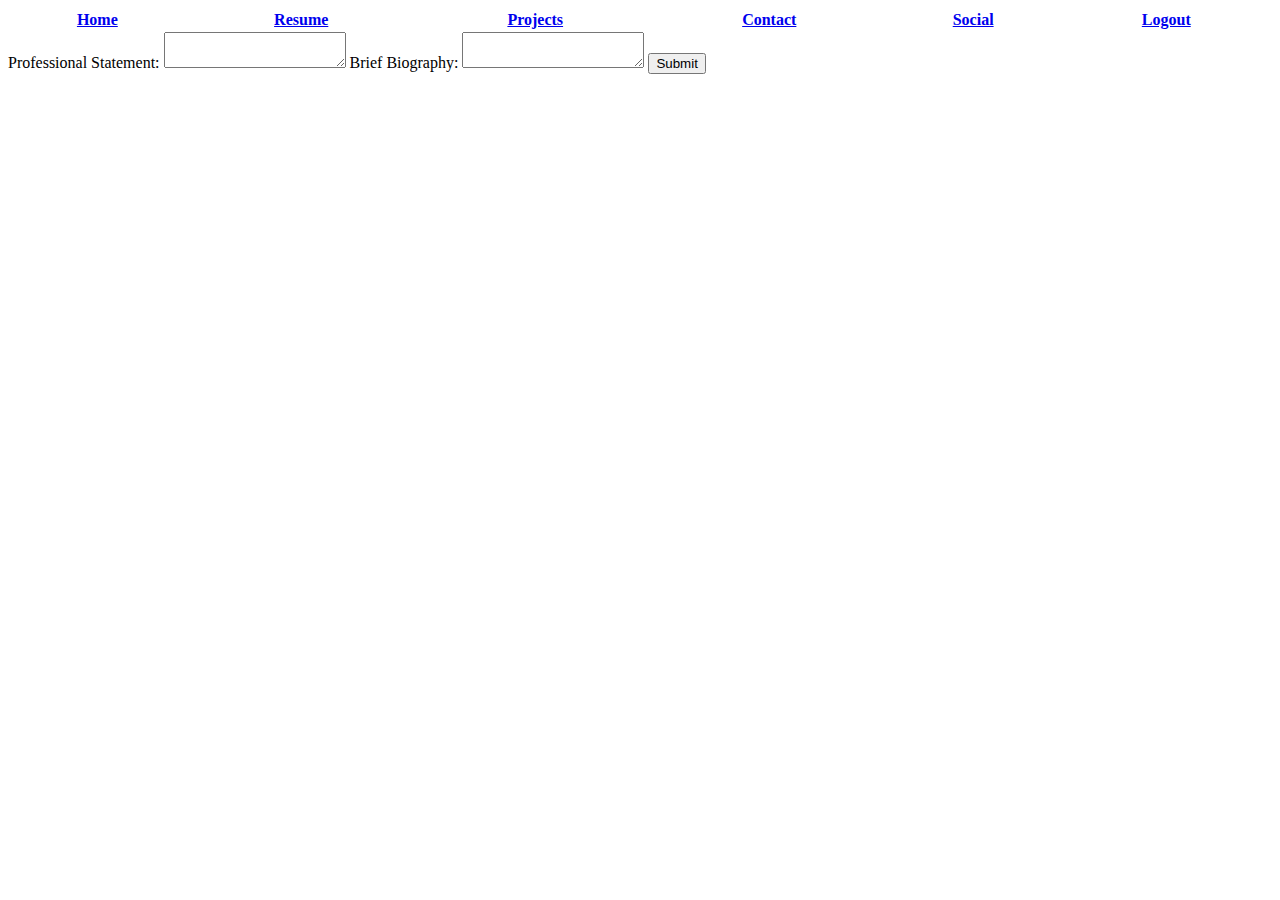
<file: index.html>
<!DOCTYPE html>
<html lang="en">
    <head>
        <link href="adminIndex.css" rel="stylesheet">
       <title>Home</title> 
       <meta charset="UTF-8">
    </head>
    <body>
        <table>
            <tr>
              <th><a href="./index.html">Home</a></th>
              <th><a href="./adminResume.html">Resume</a></th>
              <th><a href="./adminProjects.html">Projects</a></th>
              <th><a href="./adminContact.html">Contact</a></th>
              <th><a href="./adminSocial.html">Social</a></th>
              <th><a href="./logout.html">Logout</a></th>
            </tr>
        </table>

        <label>Professional Statement:</label>
        <textarea id="professional" name="professional"></textarea>

        <label>Brief Biography:</label>
        <textarea id="bio" name="bio"></textarea>

        <script type="text/javascript">
            function submitIndex(fName='admin'){
                var prof = document.getElementById("professional").value;
                var bio = document.getElementById("bio").value;
                var lb = '\n';
			    var data2Blob = new File([prof, lb, bio], fName, {type: "text/plain"});
			    var blob2URL = window.URL.createObjectURL(data2Blob);

                var anchorTag = document.createElement("a");
                anchorTag.href = blob2URL;
			    anchorTag.download = fName;
			    anchorTag.click();
            }
        </script>

        <input type="button" value="Submit" onclick="submitIndex()">

    </body>
</html>
</file>
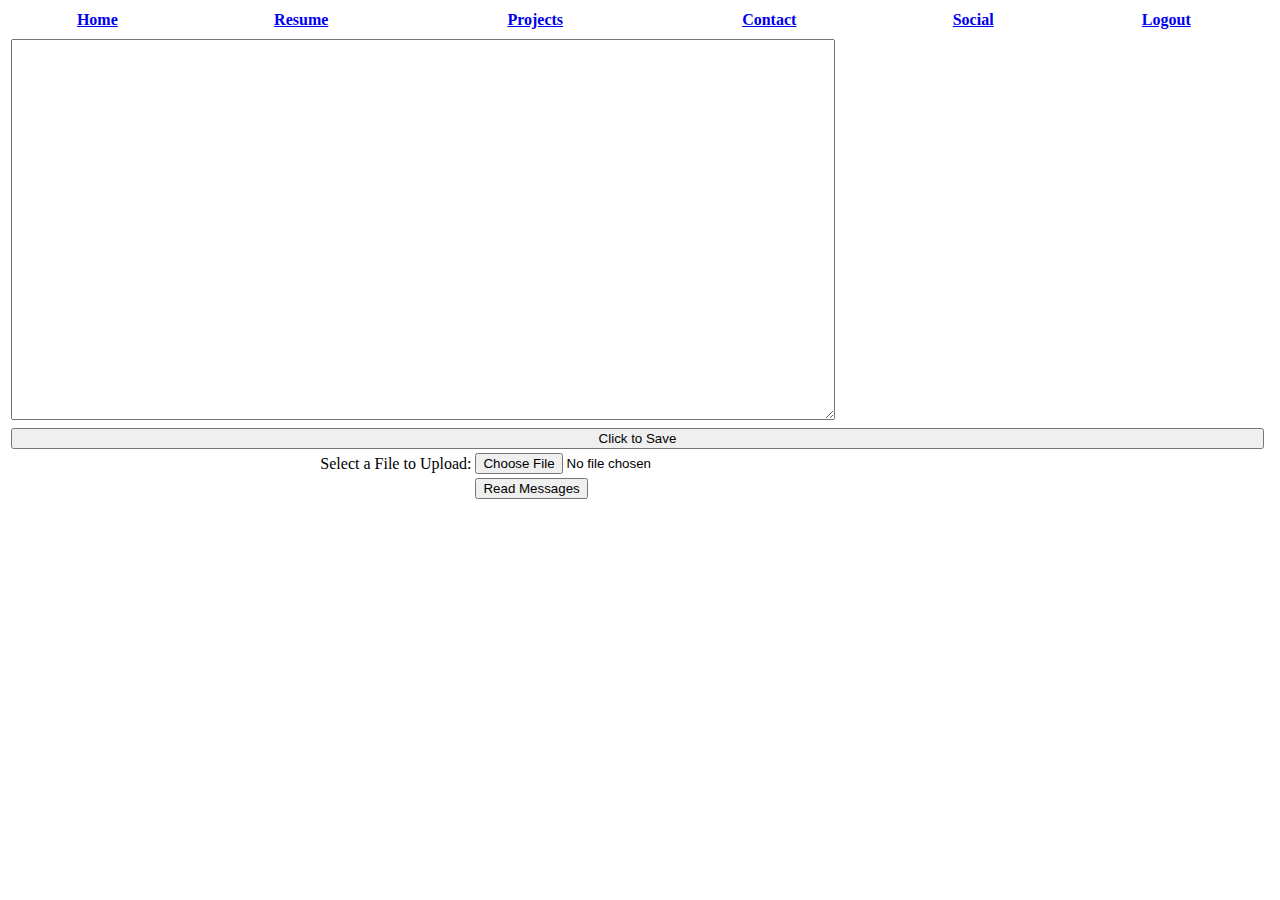
<file: adminContact.html>
<!DOCTYPE html>
<html lang="en">
    <head>
        <link href="adminContact.css" rel="stylesheet">
       <title>Contact</title> 
       <meta charset="UTF-8">
    </head>
    <body>
        <table>
            <tr>
              <th><a href="./index.html">Home</a></th>
              <th><a href="./adminResume.html">Resume</a></th>
              <th><a href="./adminProjects.html">Projects</a></th>
              <th><a href="./adminContact.html">Contact</a></th>
              <th><a href="./adminSocial.html">Social</a></th>
              <th><a href="./logout.html">Logout</a></th>
            </tr>
        </table>
        <table>
            <tr><td></td></tr>    
            <tr>   
                <td colspan="3">
                    <textarea id="displayWin" cols="100" rows="25"></textarea>
                </td>
            </tr>
            <tr>
                <td colspan="3"><button onclick="save2File('fileName')" style="width:100% !important;">Click to Save</button></td>
            </tr>
            <tr>
                <td style="text-align:right;">Select a File to Upload:</td>
                <td><input type="file" id="uploadFile"></td>
                <td>&nbsp;<td>
            </tr>
            <tr>
                <td>&nbsp;</td>
                <td><button onclick="readMessages()">Read Messages</button></td>
                <td>&nbsp;<td>
            </tr>
        </table>
        <script type="text/javascript"> 
             function save2File(fName='textFile') {
                 var inData = document.getElementById("displayWin").value;
                 //var data2Blob = new Blob([inData], {type:"text/plain"});
                 var data2Blob = new File([inData], fName, {type: "text/plain"});
                 var blob2URL = window.URL.createObjectURL(data2Blob);
                 /* Create a HTML anchor tag via JavaScript, and force download */
                 var anchorTag = document.createElement("a");
                 anchorTag.href = blob2URL;
                 anchorTag.download = fName;
                 anchorTag.click();
             }
             function readMessages() {   
                 var uploadFile = document.getElementById("uploadFile").files[0];
                 var fileReader = new FileReader();
                 fileReader.onload = function(fileLoadedEvent) { 
                     var elemHdl = document.getElementById("displayWin"); 
                     elemHdl.value = fileLoadedEvent.target.result;
                 };
                 fileReader.readAsText(uploadFile, "UTF-8");
             }
        </script>
    </body>
</html>
</file>
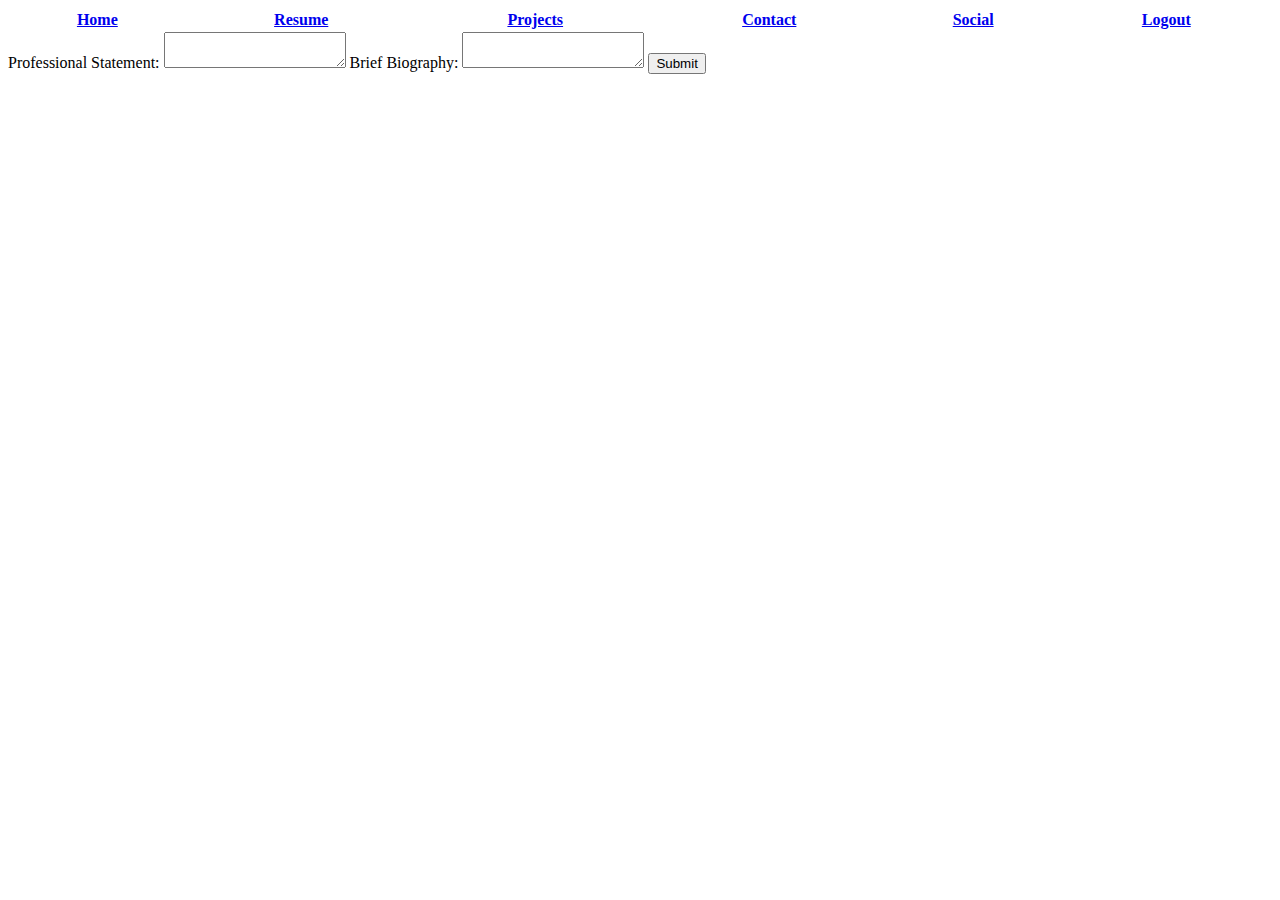
<file: adminIndex.html>
<!DOCTYPE html>
<html lang="en">
    <head>
        <link href="adminIndex.css" rel="stylesheet">
       <title>Home</title> 
       <meta charset="UTF-8">
    </head>
    <body>
        <table>
            <tr>
              <th><a href="./adminIndex.html.html">Home</a></th>
              <th><a href="./adminResume.html">Resume</a></th>
              <th><a href="./adminProjects.html">Projects</a></th>
              <th><a href="./adminContact.html">Contact</a></th>
              <th><a href="./adminSocial.html">Social</a></th>
              <th><a href="./logout.html">Logout</a></th>
            </tr>
        </table>

        <label>Professional Statement:</label>
        <textarea id="professional" name="professional"></textarea>

        <label>Brief Biography:</label>
        <textarea id="bio" name="bio"></textarea>

        <script type="text/javascript">
            function submitIndex(fName='admin'){
                var prof = document.getElementById("professional").value;
                var bio = document.getElementById("bio").value;
                var lb = '\n';
			    var data2Blob = new File([prof, lb, bio], fName, {type: "text/plain"});
			    var blob2URL = window.URL.createObjectURL(data2Blob);

                var anchorTag = document.createElement("a");
                anchorTag.href = blob2URL;
			    anchorTag.download = fName;
			    anchorTag.click();
            }
        </script>

        <input type="button" value="Submit" onclick="submitIndex()">

    </body>
</html>
</file>
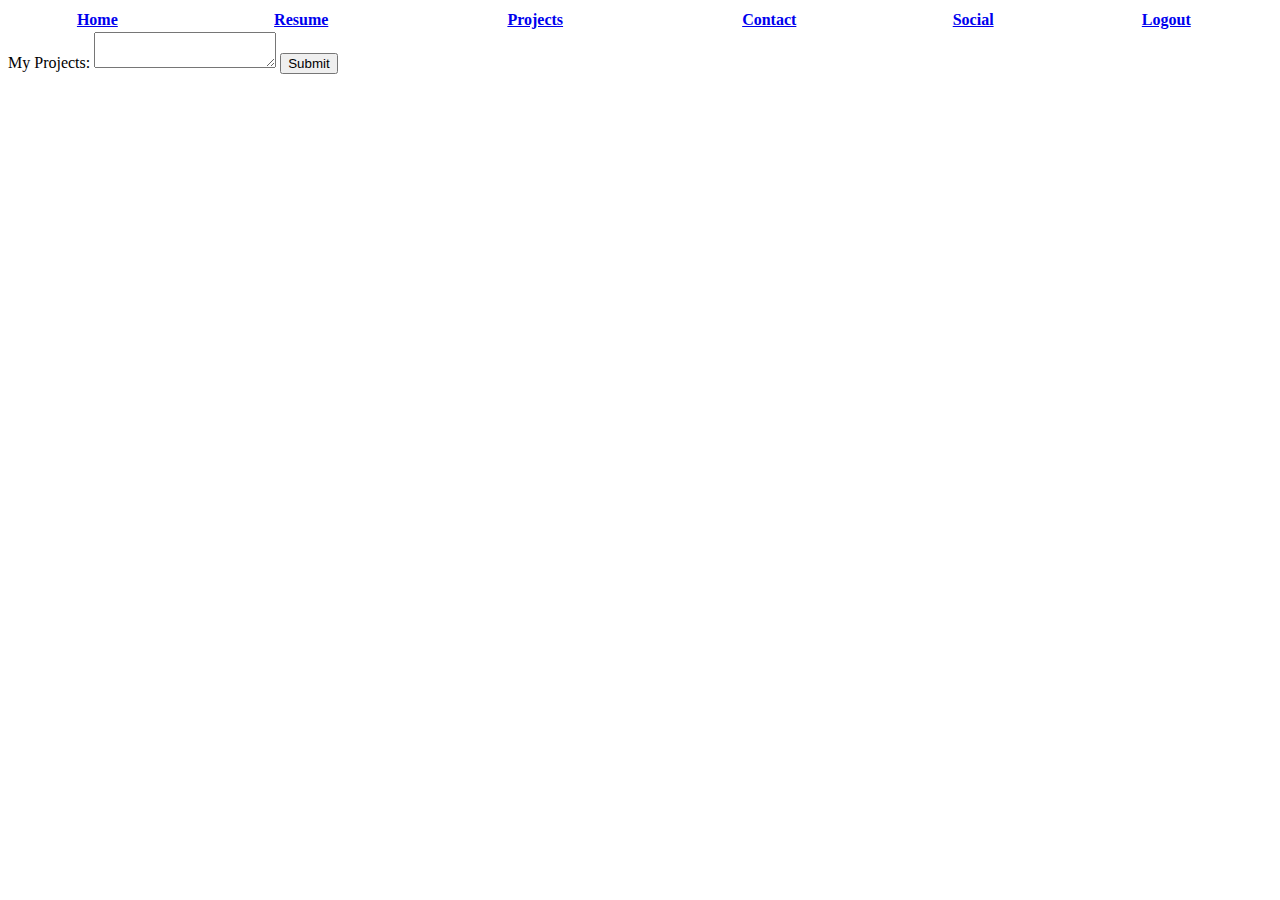
<file: adminProjects.html>
<!DOCTYPE html>
<html lang="en">
    <head>
        <link href="adminProjects.css" rel="stylesheet">
       <title>Projects</title> 
       <meta charset="UTF-8">
    </head>
    <body>
        <table>
            <tr>
              <th><a href="./index.html">Home</a></th>
              <th><a href="./adminResume.html">Resume</a></th>
              <th><a href="./adminProjects.html">Projects</a></th>
              <th><a href="./adminContact.html">Contact</a></th>
              <th><a href="./adminSocial.html">Social</a></th>
              <th><a href="./logout.html">Logout</a></th>
            </tr>
        </table>

        <label>My Projects:</label>
        <textarea id="projects" name="projects"></textarea>

        <input type="button" value="Submit" onclick="submitProjects()">

        <script type="text/javascript">
            function submitProjects(fName='projects'){
                var projects = document.getElementById("projects").value;
			    var data2Blob = new File([projects], fName, {type: "text/plain"});
			    var blob2URL = window.URL.createObjectURL(data2Blob);

                var anchorTag = document.createElement("a");
                anchorTag.href = blob2URL;
			    anchorTag.download = fName;
			    anchorTag.click();
            }
        </script>
    </body>
</html>
</file>
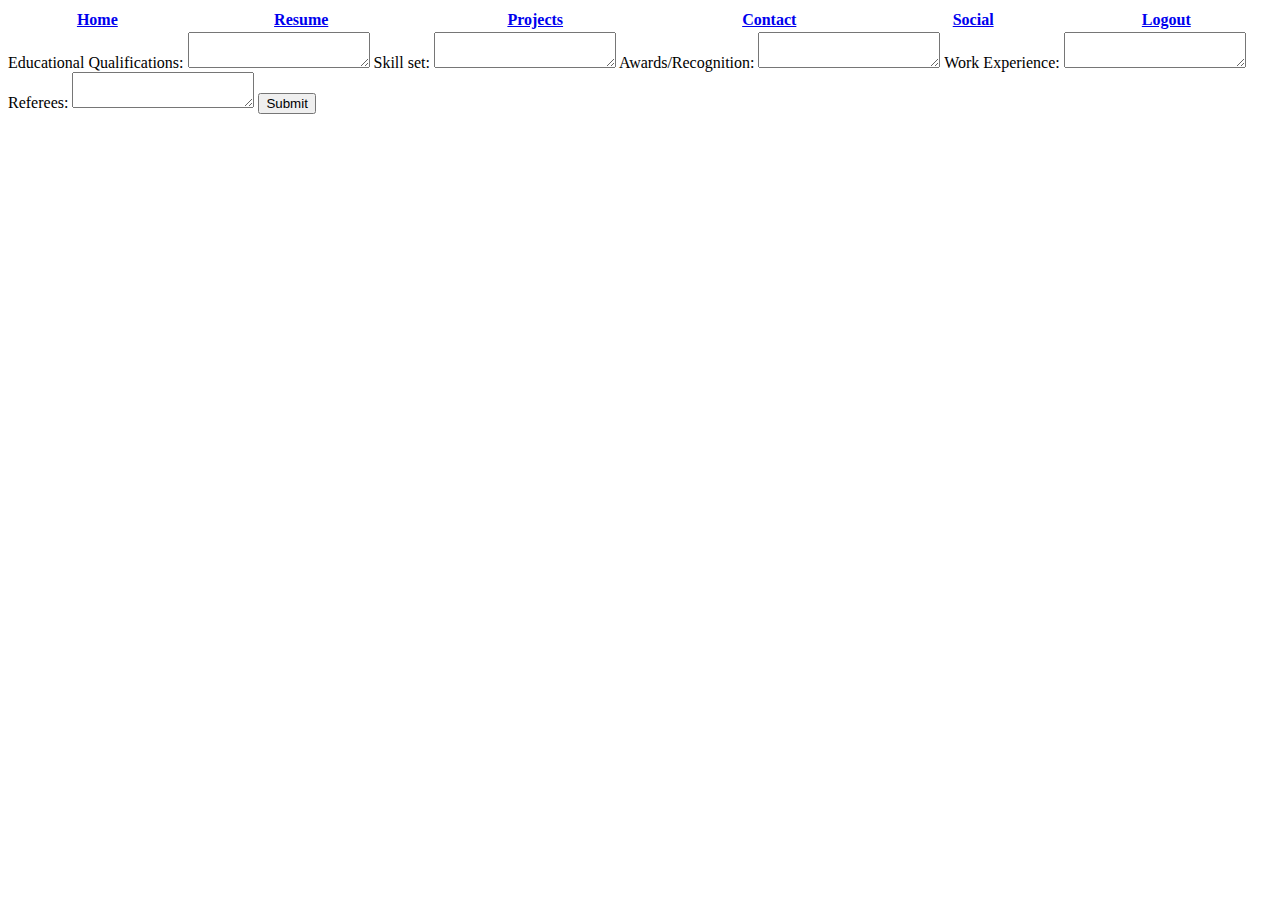
<file: adminResume.html>
<!DOCTYPE html>
<html lang="en">
    <head>
        <link href="adminResume.css" rel="stylesheet">
       <title>Resume</title> 
       <meta charset="UTF-8">
    </head>
    <body>
        <table id="table">
            <tr>
              <th><a href="./index.html">Home</a></th>
              <th><a href="./adminResume.html">Resume</a></th>
              <th><a href="./adminProjects.html">Projects</a></th>
              <th><a href="./adminContact.html">Contact</a></th>
              <th><a href="./adminSocial.html">Social</a></th>
              <th><a href="./logout.html">Logout</a></th>
            </tr>
        </table>

        <label>Educational Qualifications:</label>
        <textarea id="education" name="education"></textarea>
        <label>Skill set:</label>
        <textarea id="skills" name="skills"></textarea>
        <label>Awards/Recognition:</label>
        <textarea id="awards" name="awards"></textarea>
        <label>Work Experience:</label>
        <textarea id="work" name="work"></textarea>
        <label>Referees:</label>
        <textarea id="referee" name="referee"></textarea>

        <input type="button" value="Submit" onclick="submitResume()">

        <script type="text/javascript">
            function submitResume(fName='resume'){
                var edu = document.getElementById("education").value;
                var skills = document.getElementById("skills").value;
                var awards = document.getElementById("awards").value;
                var work = document.getElementById("work").value;
                var ref = document.getElementById("referee").value;
                var lb = '\n';
			    var data2Blob = new File([edu, lb, skills, lb, awards, lb, work, lb, ref], fName, {type: "text/plain"});
			    var blob2URL = window.URL.createObjectURL(data2Blob);

                var anchorTag = document.createElement("a");
                anchorTag.href = blob2URL;
			    anchorTag.download = fName;
			    anchorTag.click();
            }
        </script>
    </body>
</html>
</file>
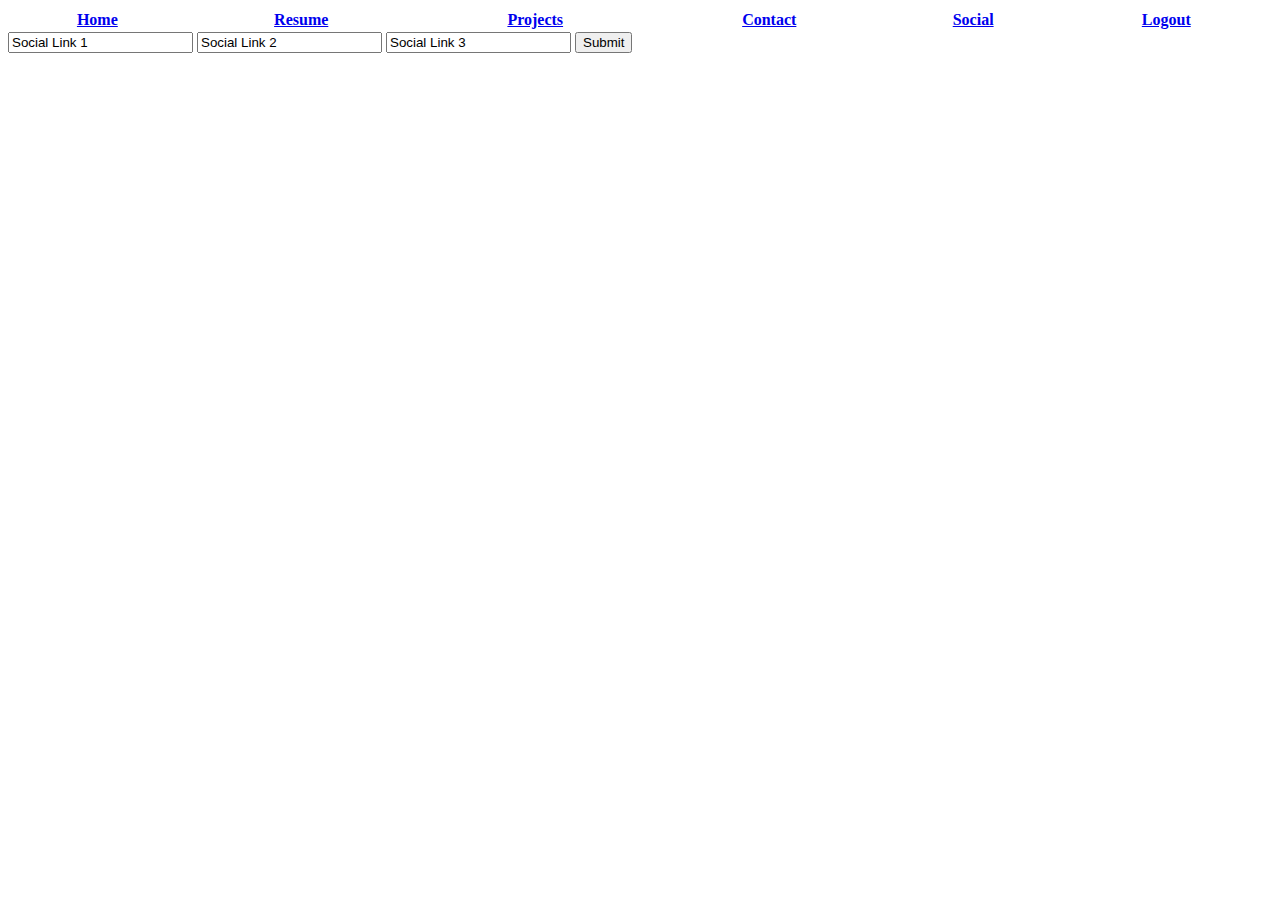
<file: adminSocial.html>
<!DOCTYPE html>
<html lang="en">
    <head>
        <link href="adminSocial.css" rel="stylesheet">
       <title>Social</title> 
       <meta charset="UTF-8">
    </head>
    <body>
        <table>
            <tr>
              <th><a href="./index.html.html">Home</a></th>
              <th><a href="./adminResume.html">Resume</a></th>
              <th><a href="./adminProjects.html">Projects</a></th>
              <th><a href="./adminContact.html">Contact</a></th>
              <th><a href="./adminSocial.html">Social</a></th>
              <th><a href="./logout.html">Logout</a></th>
            </tr>
        </table>

        <input type="text" value="Social Link 1" id = "s1">
        <input type="text" value="Social Link 2" id = "s2">
        <input type="text" value="Social Link 3" id = "s3">
        <input type="button" value="Submit" onclick="submitSocial()">

        <script type="text/javascript">
            function submitSocial(fName='social'){
                var s1 = document.getElementById("s1").value;
                var s2 = document.getElementById("s2").value;
                var s3 = document.getElementById("s3").value;
                var lb = '\n';
			    var data2Blob = new File([s1, lb, s2, lb, s3], fName, {type: "text/plain"});
			    var blob2URL = window.URL.createObjectURL(data2Blob);

                var anchorTag = document.createElement("a");
                anchorTag.href = blob2URL;
			    anchorTag.download = fName;
			    anchorTag.click();
            }
        </script>
    </body>
</html>
</file>
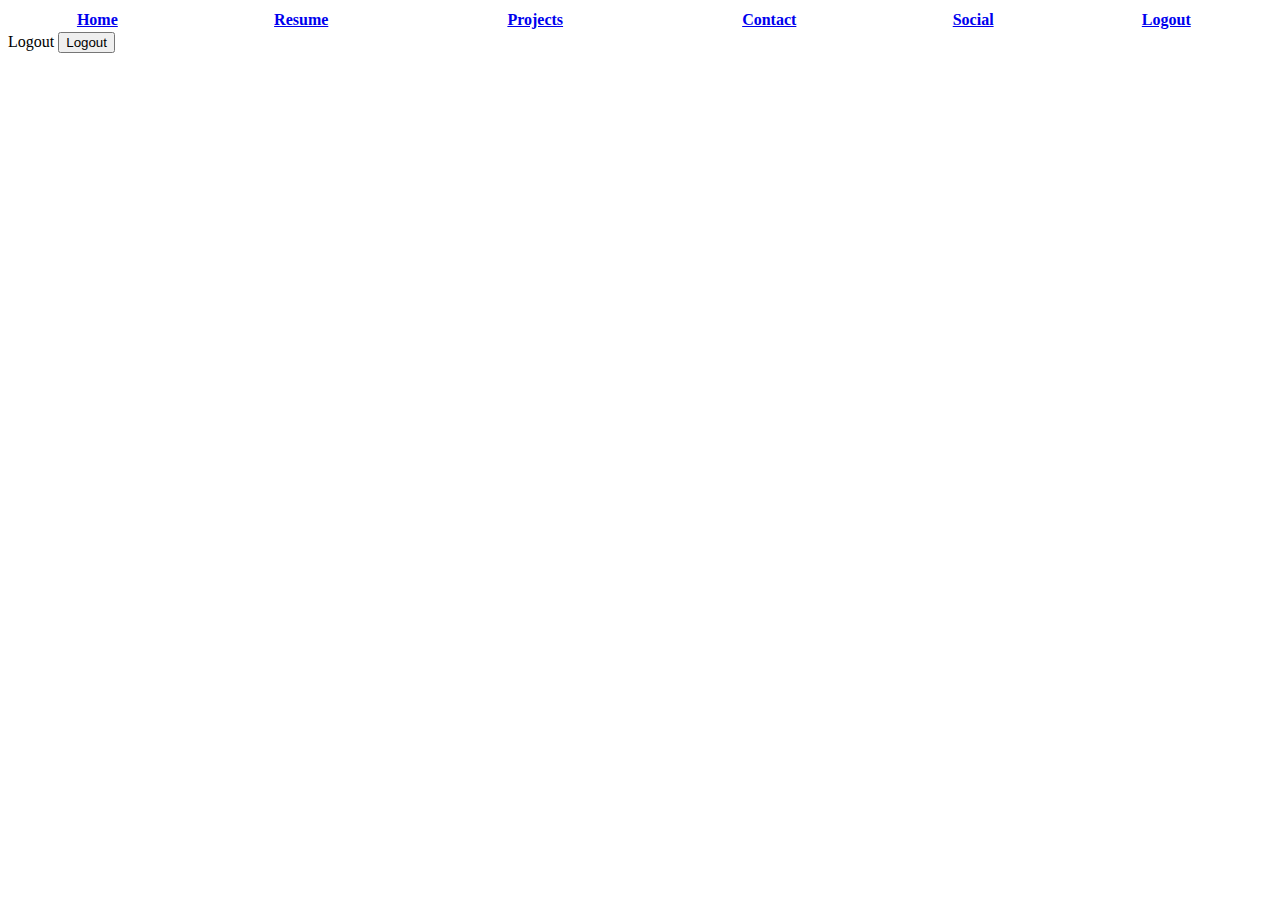
<file: logout.html>
<!DOCTYPE html>
<html lang="en">
    <head>
        <link href="logout.css" rel="stylesheet">
       <title>Logout</title> 
       <meta charset="UTF-8">
    </head>
    <body>
        <table>
            <tr>
              <th><a href="./index.html">Home</a></th>
              <th><a href="./adminResume.html">Resume</a></th>
              <th><a href="./adminProjects.html">Projects</a></th>
              <th><a href="./adminContact.html">Contact</a></th>
              <th><a href="./adminSocial.html">Social</a></th>
              <th><a href="./logout.html">Logout</a></th>
            </tr>
        </table>

        <label>Logout</label>

        <input type="submit" value="Logout" onclick="processLogout()">

        <script type="text/javascript">
            function processLogout(fName='projects'){
                myStorage = window.sessionStorage;
                sessionStorage.clear();
            }
        </script>
    </body>
</html>
</file>
<file: adminIndex.css>
table{
    width:100%
}
</file>
<file: adminContact.css>
table{
    width:100%
}
</file>
<file: adminProjects.css>
table{
    width:100%
}
</file>
<file: adminResume.css>
textarea{
    display:inline-block;
}
table{
    width:100%
}
</file>
<file: adminSocial.css>
table{
    width:100%
}
</file>
<file: logout.css>
table{
    width:100%
}
</file>
